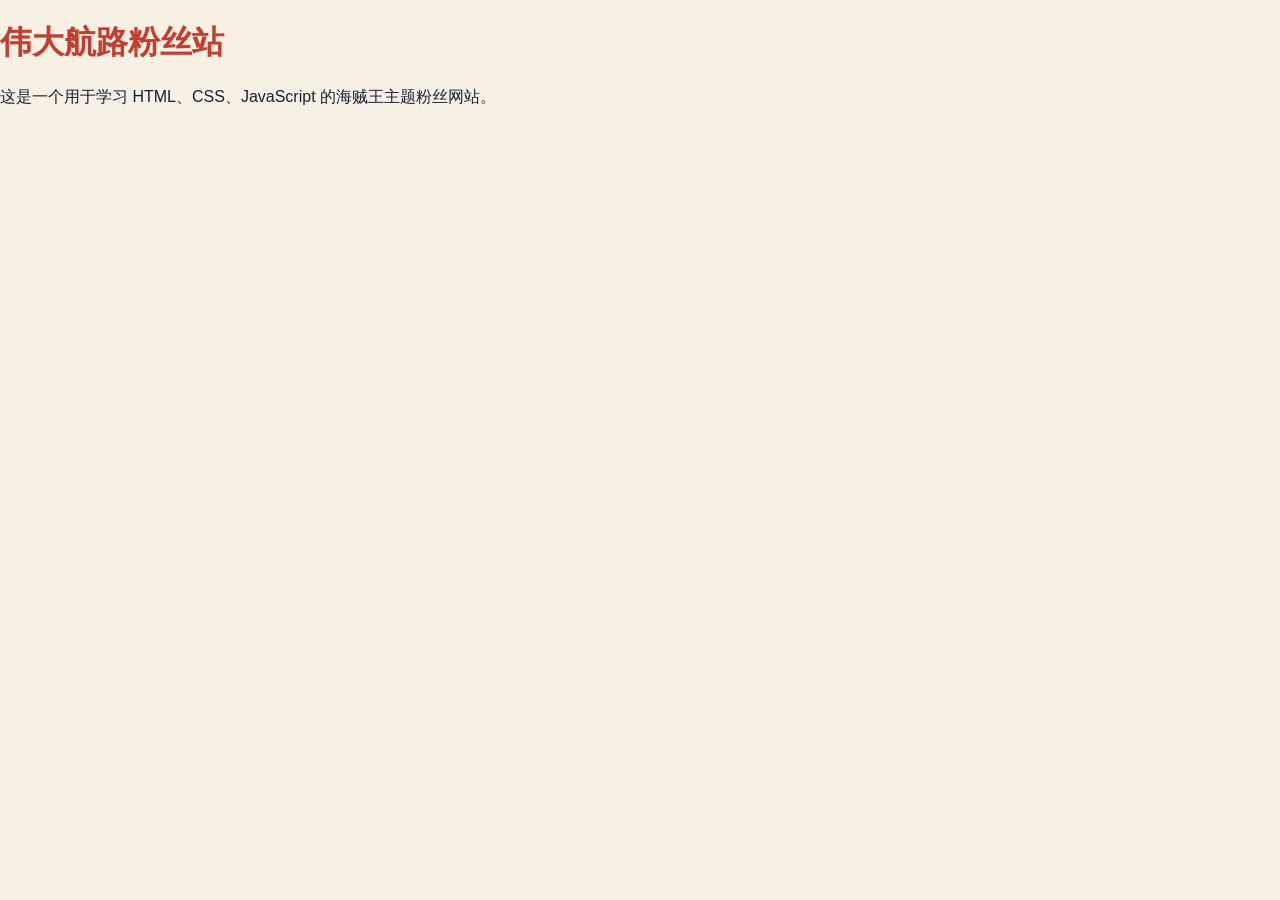
<file: index.html>
<!doctype html>
<html lang="zh-CN">
  <head>
    <meta charset="UTF-8" />
    <meta name="viewport" content="width=device-width, initial-scale=1.0" />
    <meta http-equiv="refresh" content="0; url=./StudyDanDan/" />
    <link rel="canonical" href="https://zhangpf-hub.github.io/one-piece-fan-site/StudyDanDan/" />
    <title>伟大航路粉丝站</title>
  </head>
  <body>
    <p>正在打开伟大航路粉丝站……</p>
    <p>如果没有自动跳转，请<a href="./StudyDanDan/">点击进入网站</a>。</p>
  </body>
</html>
</file>
<file: StudyDanDan/style.css>
body {
  margin: 0;
  font-family: Arial, "Microsoft YaHei", sans-serif;
  background: #f6f0e5;
  color: #172033;
}

h1 {
  color: #c43d2f;
}
</file>
